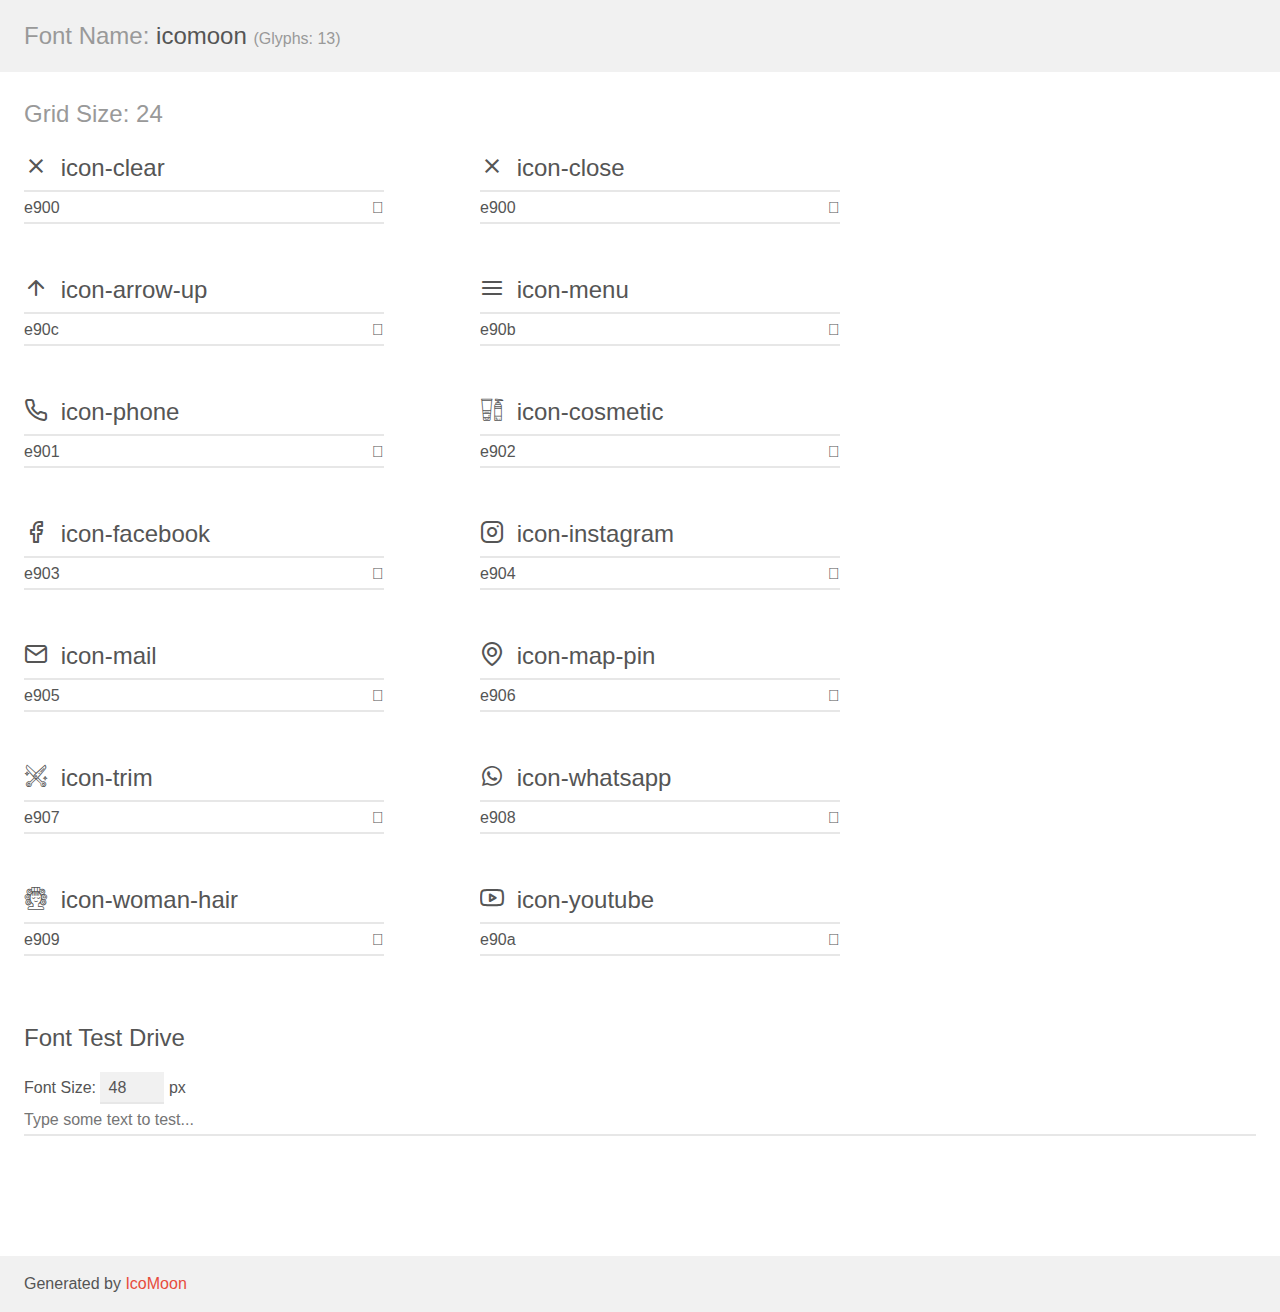
<file: assets/demo.html>
<!doctype html>
<html>
<head>
    <meta charset="utf-8">
    <title>IcoMoon Demo</title>
    <meta name="description" content="An Icon Font Generated By IcoMoon.io">
    <meta name="viewport" content="width=device-width, initial-scale=1">
    <link rel="stylesheet" href="demo-files/demo.css">
    <link rel="stylesheet" href="style.css"></head>
<body>
    <div class="bgc1 clearfix">
        <h1 class="mhmm mvm"><span class="fgc1">Font Name:</span> icomoon <small class="fgc1">(Glyphs:&nbsp;13)</small></h1>
    </div>
    <div class="clearfix mhl ptl">
        <h1 class="mvm mtn fgc1">Grid Size: 24</h1>
        <div class="glyph fs1">
            <div class="clearfix bshadow0 pbs">
                <span class="icon-clear"></span>
                <span class="mls"> icon-clear</span>
            </div>
            <fieldset class="fs0 size1of1 clearfix hidden-false">
                <input type="text" readonly value="e900" class="unit size1of2" />
                <input type="text" maxlength="1" readonly value="&#xe900;" class="unitRight size1of2 talign-right" />
            </fieldset>
            <div class="fs0 bshadow0 clearfix hidden-true">
                <span class="unit pvs fgc1">liga: </span>
                <input type="text" readonly value="" class="liga unitRight" />
            </div>
        </div>
        <div class="glyph fs1">
            <div class="clearfix bshadow0 pbs">
                <span class="icon-close"></span>
                <span class="mls"> icon-close</span>
            </div>
            <fieldset class="fs0 size1of1 clearfix hidden-false">
                <input type="text" readonly value="e900" class="unit size1of2" />
                <input type="text" maxlength="1" readonly value="&#xe900;" class="unitRight size1of2 talign-right" />
            </fieldset>
            <div class="fs0 bshadow0 clearfix hidden-true">
                <span class="unit pvs fgc1">liga: </span>
                <input type="text" readonly value="" class="liga unitRight" />
            </div>
        </div>
        <div class="glyph fs1">
            <div class="clearfix bshadow0 pbs">
                <span class="icon-arrow-up"></span>
                <span class="mls"> icon-arrow-up</span>
            </div>
            <fieldset class="fs0 size1of1 clearfix hidden-false">
                <input type="text" readonly value="e90c" class="unit size1of2" />
                <input type="text" maxlength="1" readonly value="&#xe90c;" class="unitRight size1of2 talign-right" />
            </fieldset>
            <div class="fs0 bshadow0 clearfix hidden-true">
                <span class="unit pvs fgc1">liga: </span>
                <input type="text" readonly value="" class="liga unitRight" />
            </div>
        </div>
        <div class="glyph fs1">
            <div class="clearfix bshadow0 pbs">
                <span class="icon-menu"></span>
                <span class="mls"> icon-menu</span>
            </div>
            <fieldset class="fs0 size1of1 clearfix hidden-false">
                <input type="text" readonly value="e90b" class="unit size1of2" />
                <input type="text" maxlength="1" readonly value="&#xe90b;" class="unitRight size1of2 talign-right" />
            </fieldset>
            <div class="fs0 bshadow0 clearfix hidden-true">
                <span class="unit pvs fgc1">liga: </span>
                <input type="text" readonly value="" class="liga unitRight" />
            </div>
        </div>
        <div class="glyph fs1">
            <div class="clearfix bshadow0 pbs">
                <span class="icon-phone"></span>
                <span class="mls"> icon-phone</span>
            </div>
            <fieldset class="fs0 size1of1 clearfix hidden-false">
                <input type="text" readonly value="e901" class="unit size1of2" />
                <input type="text" maxlength="1" readonly value="&#xe901;" class="unitRight size1of2 talign-right" />
            </fieldset>
            <div class="fs0 bshadow0 clearfix hidden-true">
                <span class="unit pvs fgc1">liga: </span>
                <input type="text" readonly value="" class="liga unitRight" />
            </div>
        </div>
        <div class="glyph fs1">
            <div class="clearfix bshadow0 pbs">
                <span class="icon-cosmetic"></span>
                <span class="mls"> icon-cosmetic</span>
            </div>
            <fieldset class="fs0 size1of1 clearfix hidden-false">
                <input type="text" readonly value="e902" class="unit size1of2" />
                <input type="text" maxlength="1" readonly value="&#xe902;" class="unitRight size1of2 talign-right" />
            </fieldset>
            <div class="fs0 bshadow0 clearfix hidden-true">
                <span class="unit pvs fgc1">liga: </span>
                <input type="text" readonly value="" class="liga unitRight" />
            </div>
        </div>
        <div class="glyph fs1">
            <div class="clearfix bshadow0 pbs">
                <span class="icon-facebook"></span>
                <span class="mls"> icon-facebook</span>
            </div>
            <fieldset class="fs0 size1of1 clearfix hidden-false">
                <input type="text" readonly value="e903" class="unit size1of2" />
                <input type="text" maxlength="1" readonly value="&#xe903;" class="unitRight size1of2 talign-right" />
            </fieldset>
            <div class="fs0 bshadow0 clearfix hidden-true">
                <span class="unit pvs fgc1">liga: </span>
                <input type="text" readonly value="" class="liga unitRight" />
            </div>
        </div>
        <div class="glyph fs1">
            <div class="clearfix bshadow0 pbs">
                <span class="icon-instagram"></span>
                <span class="mls"> icon-instagram</span>
            </div>
            <fieldset class="fs0 size1of1 clearfix hidden-false">
                <input type="text" readonly value="e904" class="unit size1of2" />
                <input type="text" maxlength="1" readonly value="&#xe904;" class="unitRight size1of2 talign-right" />
            </fieldset>
            <div class="fs0 bshadow0 clearfix hidden-true">
                <span class="unit pvs fgc1">liga: </span>
                <input type="text" readonly value="" class="liga unitRight" />
            </div>
        </div>
        <div class="glyph fs1">
            <div class="clearfix bshadow0 pbs">
                <span class="icon-mail"></span>
                <span class="mls"> icon-mail</span>
            </div>
            <fieldset class="fs0 size1of1 clearfix hidden-false">
                <input type="text" readonly value="e905" class="unit size1of2" />
                <input type="text" maxlength="1" readonly value="&#xe905;" class="unitRight size1of2 talign-right" />
            </fieldset>
            <div class="fs0 bshadow0 clearfix hidden-true">
                <span class="unit pvs fgc1">liga: </span>
                <input type="text" readonly value="" class="liga unitRight" />
            </div>
        </div>
        <div class="glyph fs1">
            <div class="clearfix bshadow0 pbs">
                <span class="icon-map-pin"></span>
                <span class="mls"> icon-map-pin</span>
            </div>
            <fieldset class="fs0 size1of1 clearfix hidden-false">
                <input type="text" readonly value="e906" class="unit size1of2" />
                <input type="text" maxlength="1" readonly value="&#xe906;" class="unitRight size1of2 talign-right" />
            </fieldset>
            <div class="fs0 bshadow0 clearfix hidden-true">
                <span class="unit pvs fgc1">liga: </span>
                <input type="text" readonly value="" class="liga unitRight" />
            </div>
        </div>
        <div class="glyph fs1">
            <div class="clearfix bshadow0 pbs">
                <span class="icon-trim"></span>
                <span class="mls"> icon-trim</span>
            </div>
            <fieldset class="fs0 size1of1 clearfix hidden-false">
                <input type="text" readonly value="e907" class="unit size1of2" />
                <input type="text" maxlength="1" readonly value="&#xe907;" class="unitRight size1of2 talign-right" />
            </fieldset>
            <div class="fs0 bshadow0 clearfix hidden-true">
                <span class="unit pvs fgc1">liga: </span>
                <input type="text" readonly value="" class="liga unitRight" />
            </div>
        </div>
        <div class="glyph fs1">
            <div class="clearfix bshadow0 pbs">
                <span class="icon-whatsapp"></span>
                <span class="mls"> icon-whatsapp</span>
            </div>
            <fieldset class="fs0 size1of1 clearfix hidden-false">
                <input type="text" readonly value="e908" class="unit size1of2" />
                <input type="text" maxlength="1" readonly value="&#xe908;" class="unitRight size1of2 talign-right" />
            </fieldset>
            <div class="fs0 bshadow0 clearfix hidden-true">
                <span class="unit pvs fgc1">liga: </span>
                <input type="text" readonly value="" class="liga unitRight" />
            </div>
        </div>
        <div class="glyph fs1">
            <div class="clearfix bshadow0 pbs">
                <span class="icon-woman-hair"></span>
                <span class="mls"> icon-woman-hair</span>
            </div>
            <fieldset class="fs0 size1of1 clearfix hidden-false">
                <input type="text" readonly value="e909" class="unit size1of2" />
                <input type="text" maxlength="1" readonly value="&#xe909;" class="unitRight size1of2 talign-right" />
            </fieldset>
            <div class="fs0 bshadow0 clearfix hidden-true">
                <span class="unit pvs fgc1">liga: </span>
                <input type="text" readonly value="" class="liga unitRight" />
            </div>
        </div>
        <div class="glyph fs1">
            <div class="clearfix bshadow0 pbs">
                <span class="icon-youtube"></span>
                <span class="mls"> icon-youtube</span>
            </div>
            <fieldset class="fs0 size1of1 clearfix hidden-false">
                <input type="text" readonly value="e90a" class="unit size1of2" />
                <input type="text" maxlength="1" readonly value="&#xe90a;" class="unitRight size1of2 talign-right" />
            </fieldset>
            <div class="fs0 bshadow0 clearfix hidden-true">
                <span class="unit pvs fgc1">liga: </span>
                <input type="text" readonly value="" class="liga unitRight" />
            </div>
        </div>
    </div>

    <!--[if gt IE 8]><!-->
    <div class="mhl clearfix mbl">
        <h1>Font Test Drive</h1>
        <label>
            Font Size: <input id="fontSize" type="number" class="textbox0 mbm"
            min="8" value="48" />
            px
        </label>
        <input id="testText" type="text" class="phl size1of1 mvl"
        placeholder="Type some text to test..." value=""/>
        <div id="testDrive" class="icon-" style="font-family: icomoon">&nbsp;
        </div>
    </div>
    <!--<![endif]-->
    <div class="bgc1 clearfix">
        <p class="mhl">Generated by <a href="https://icomoon.io/app">IcoMoon</a></p>
    </div>

    <script src="demo-files/demo.js"></script>
</body>
</html>
</file>
<file: assets/demo-files/demo.css>
body {
  padding: 0;
  margin: 0;
  font-family: sans-serif;
  font-size: 1em;
  line-height: 1.5;
  color: #555;
  background: #fff;
}
h1 {
  font-size: 1.5em;
  font-weight: normal;
}
small {
  font-size: .66666667em;
}
a {
  color: #e74c3c;
  text-decoration: none;
}
a:hover, a:focus {
  box-shadow: 0 1px #e74c3c;
}
.bshadow0, input {
  box-shadow: inset 0 -2px #e7e7e7;
}
input:hover {
  box-shadow: inset 0 -2px #ccc;
}
input, fieldset {
  font-family: sans-serif;
  font-size: 1em;
  margin: 0;
  padding: 0;
  border: 0;
}
input {
  color: inherit;
  line-height: 1.5;
  height: 1.5em;
  padding: .25em 0;
}
input:focus {
  outline: none;
  box-shadow: inset 0 -2px #449fdb;
}
.glyph {
  font-size: 16px;
  width: 15em;
  padding-bottom: 1em;
  margin-right: 4em;
  margin-bottom: 1em;
  float: left;
  overflow: hidden;
}
.liga {
  width: 80%;
  width: calc(100% - 2.5em);
}
.talign-right {
  text-align: right;
}
.talign-center {
  text-align: center;
}
.bgc1 {
  background: #f1f1f1;
}
.fgc1 {
  color: #999;
}
.fgc0 {
  color: #000;
}
p {
  margin-top: 1em;
  margin-bottom: 1em;
}
.mvm {
  margin-top: .75em;
  margin-bottom: .75em;
}
.mtn {
  margin-top: 0;
}
.mtl, .mal {
  margin-top: 1.5em;
}
.mbl, .mal {
  margin-bottom: 1.5em;
}
.mal, .mhl {
  margin-left: 1.5em;
  margin-right: 1.5em;
}
.mhmm {
  margin-left: 1em;
  margin-right: 1em;
}
.mls {
  margin-left: .25em;
}
.ptl {
  padding-top: 1.5em;
}
.pbs, .pvs {
  padding-bottom: .25em;
}
.pvs, .pts {
  padding-top: .25em;
}
.unit {
  float: left;
}
.unitRight {
  float: right;
}
.size1of2 {
  width: 50%;
}
.size1of1 {
  width: 100%;
}
.clearfix:before, .clearfix:after {
  content: " ";
  display: table;
}
.clearfix:after {
  clear: both;
}
.hidden-true {
  display: none;
}
.textbox0 {
  width: 3em;
  background: #f1f1f1;
  padding: .25em .5em;
  line-height: 1.5;
  height: 1.5em;
}
#testDrive {
  display: block;
  padding-top: 24px;
  line-height: 1.5;
}
.fs0 {
  font-size: 16px;
}
.fs1 {
  font-size: 24px;
}
</file>
<file: assets/style.css>
@font-face {
  font-family: 'icomoon';
  src:  url('fonts/icomoon.eot?v2akio');
  src:  url('fonts/icomoon.eot?v2akio#iefix') format('embedded-opentype'),
    url('fonts/icomoon.ttf?v2akio') format('truetype'),
    url('fonts/icomoon.woff?v2akio') format('woff'),
    url('fonts/icomoon.svg?v2akio#icomoon') format('svg');
  font-weight: normal;
  font-style: normal;
  font-display: block;
}

[class^="icon-"], [class*=" icon-"] {
  /* use !important to prevent issues with browser extensions that change fonts */
  font-family: 'icomoon' !important;
  speak: never;
  font-style: normal;
  font-weight: normal;
  font-variant: normal;
  text-transform: none;
  line-height: 1;

  /* Better Font Rendering =========== */
  -webkit-font-smoothing: antialiased;
  -moz-osx-font-smoothing: grayscale;
}

.icon-clear:before {
  content: "\e900";
}
.icon-close:before {
  content: "\e900";
}
.icon-arrow-up:before {
  content: "\e90c";
}
.icon-menu:before {
  content: "\e90b";
}
.icon-phone:before {
  content: "\e901";
}
.icon-cosmetic:before {
  content: "\e902";
}
.icon-facebook:before {
  content: "\e903";
}
.icon-instagram:before {
  content: "\e904";
}
.icon-mail:before {
  content: "\e905";
}
.icon-map-pin:before {
  content: "\e906";
}
.icon-trim:before {
  content: "\e907";
}
.icon-whatsapp:before {
  content: "\e908";
}
.icon-woman-hair:before {
  content: "\e909";
}
.icon-youtube:before {
  content: "\e90a";
}
</file>
